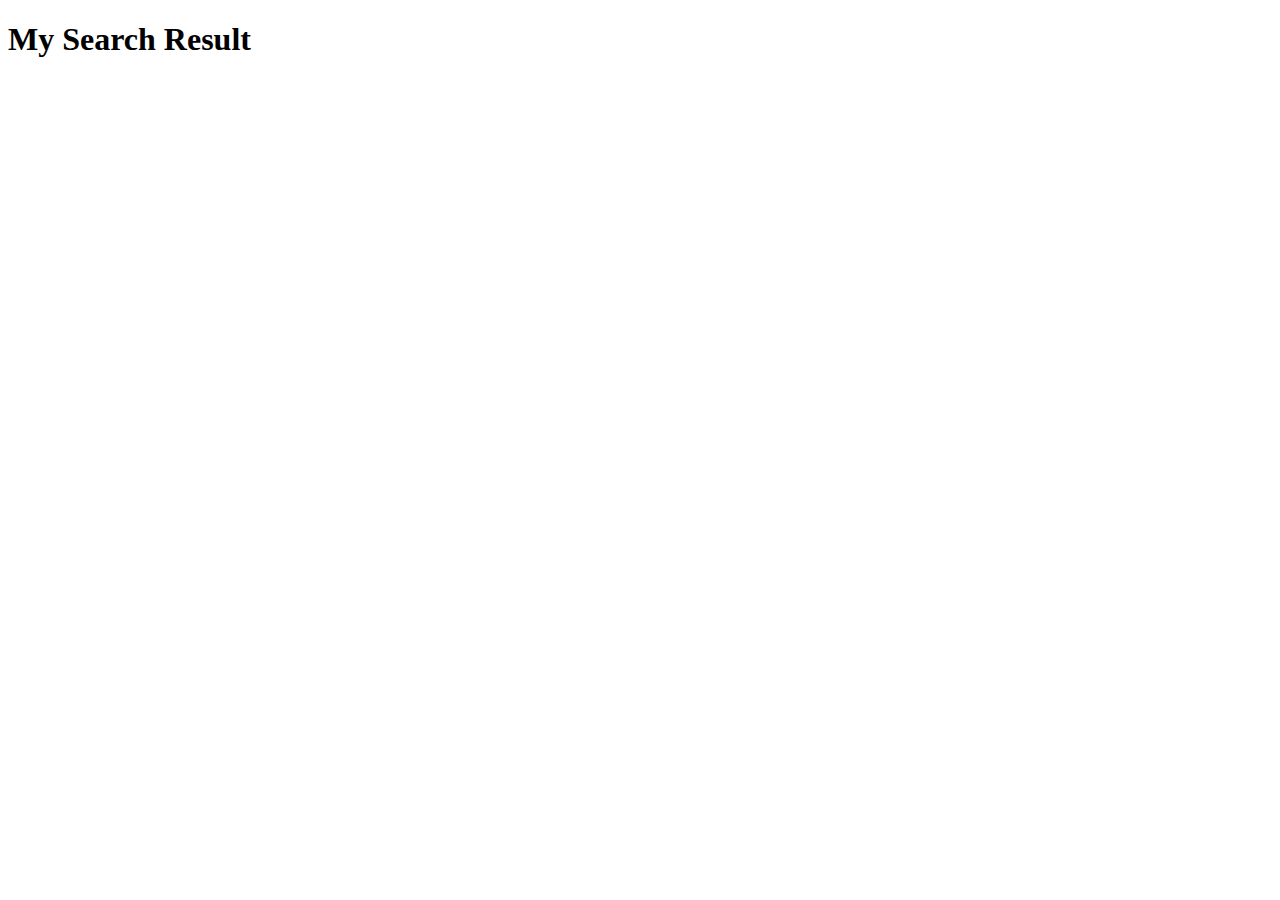
<file: search-result.html>
<!DOCTYPE html>
<html lang="en">
<head>
    <meta charset="UTF-8">
    <meta http-equiv="X-UA-Compatible" content="IE=edge">
    <meta name="viewport" content="width=device-width, initial-scale=1.0">
    <title>Document</title>
</head>
<body>
    <h1>My Search Result</h1>
    <script async src="https://cse.google.com/cse.js?cx=347d2b0dba3564e70">
    </script>
    <div class="gcse-searchresults-only"></div>
</body>
</html>
</file>
